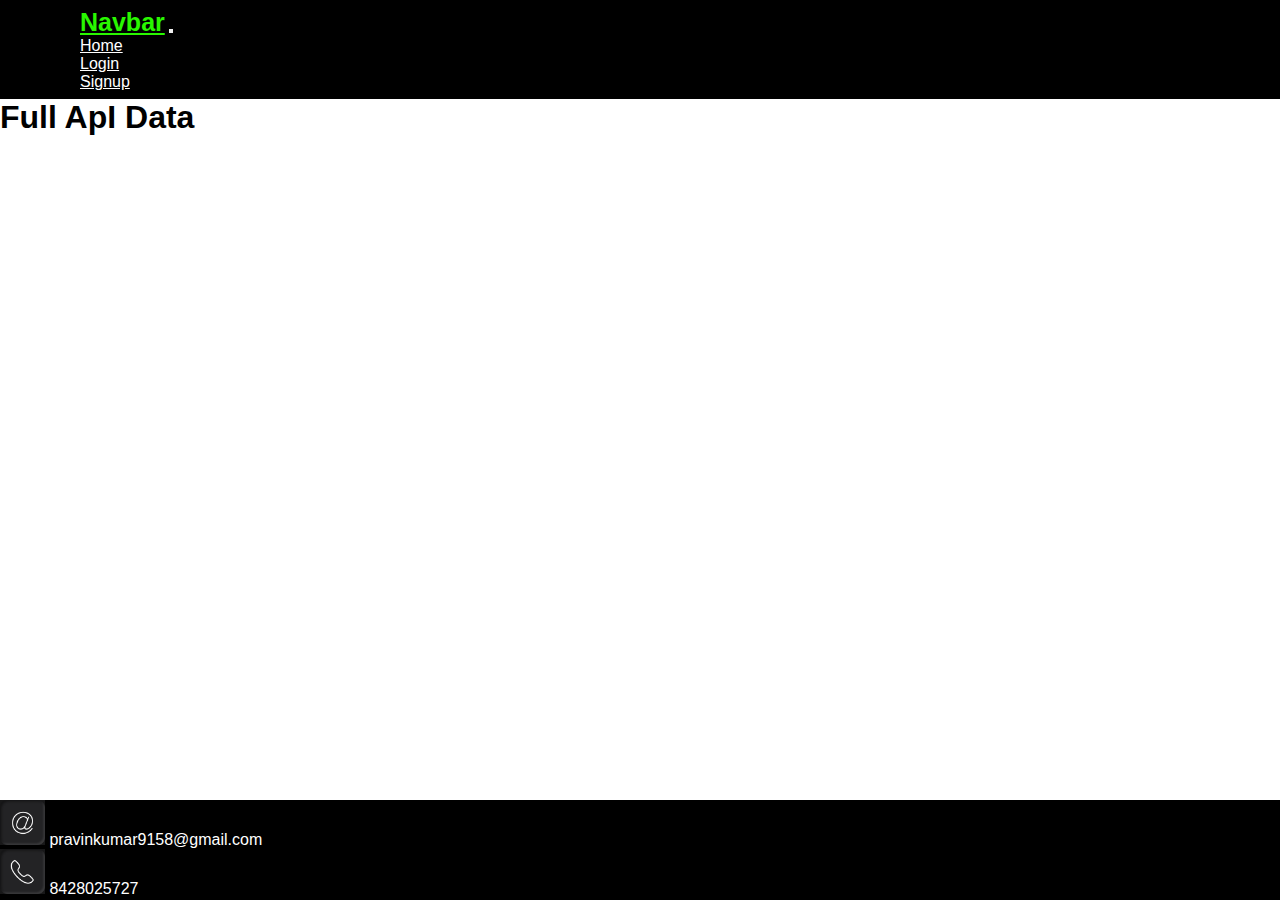
<file: index.html>
<!DOCTYPE html>
<html lang="en">
<head>
    <meta charset="UTF-8">
    <meta name="viewport" content="width=device-width, initial-scale=1.0">
    <link href="https://cdn.jsdelivr.net/npm/bootstrap@5.3.2/dist/css/bootstrap.min.css" rel="stylesheet" 
      integrity="sha384-T3c6CoIi6uLrA9TneNEoa7RxnatzjcDSCmG1MXxSR1GAsXEV/Dwwykc2MPK8M2HN" crossorigin="anonymous">
    <link rel="stylesheet" href="style.css">
    <title>Api fetch</title>
</head>
<body>
    
  <!---------------------------------nav bar----------------------------------------->


    <nav class="navbar navbar-expand-lg navbar-dark" id="navbar">
        <div class="container-fluid">
          <a class="navbar-brand" href="#">Navbar</a>
          <button class="navbar-toggler" type="button" data-bs-toggle="collapse" data-bs-target="#navbarSupportedContent" 
          aria-controls="navbarSupportedContent" aria-expanded="false" aria-label="Toggle navigation">
            <span class="navbar-toggler-icon"></span>
          </button>
           <div class="collapse navbar-collapse" id="navbarSupportedContent">
             <ul class="navbar-nav mx-auto">
               <li class="nav-item">
                <a class="nav-link" href="index.html">Home</a>
               </li>
              <li class="nav-item">
                <a class="nav-link" href="login.html">Login</a>
              </li>
              <li class="nav-item">
                <a class="nav-link" href="signup.html">Signup</a>
              </li>
            </ul>
        </div>
      </nav>



     <!------------------------------------------api table-------------------------------------->



     <h1 class="text-center">Full  ApI  Data</h1>
     <div class="container my-5">
      <div class="row d-flex justify-content-center" id="cardContainer">
      </div>
    </div>


      <!-------------------------footer-------------------------------->
          
           <div id="footer"  class="container-fluid d-flex justify-content-center align-items-center  gap-5"> 

            <div>
              <span><img src="img 2.png" alt="mail_icon" /></span>
              <a> pravinkumar9158@gmail.com </a>
            </div>
            <div>
              <span><img src="img 1.png" alt="phone_icon" /></span> 
              <a> 8428025727 </a>
            </div>

           </div>

    <!-----------------------------------javascript-------------------------------------->

      <script>
          let cardSection = document.getElementById("cardContainer");
             async function getData() {
              let response = await fetch("https://jsonplaceholder.typicode.com/comments");
              let data = await response.json();
              data.map((item) => {
              let card = document.createElement("div");
            card.classList.add("card", "m-2", "text-center", "col-lg-3", "p-3" , "bg-success");
              cardSection.appendChild(card);

              let cardTitle = document.createElement("div");
                let heading = document.createElement("h5");
                     cardTitle.appendChild(heading);
                    heading.classList.add("card-title", "text-light");
                          heading.innerText = `Name:${ item.name}`;
                      card.appendChild(cardTitle);

                    let email = document.createElement("div");
                      email.classList.add("card-text", "text-dark");
                      email.innerText = `Email:${item.email}`;
                     card.appendChild(email);

                          let body = document.createElement("div");
                     body.classList.add("card-text", "text-light");
                     body.innerText = `Body:${item.body}`;
                     card.appendChild(body);
                 });
             }
             getData();

      </script>

   <script src="https://cdn.jsdelivr.net/npm/bootstrap@5.3.2/dist/js/bootstrap.bundle.min.js" 
    integrity="sha384-C6RzsynM9kWDrMNeT87bh95OGNyZPhcTNXj1NW7RuBCsyN/o0jlpcV8Qyq46cDfL" crossorigin="anonymous"></script>

</body>
</html>
</file>
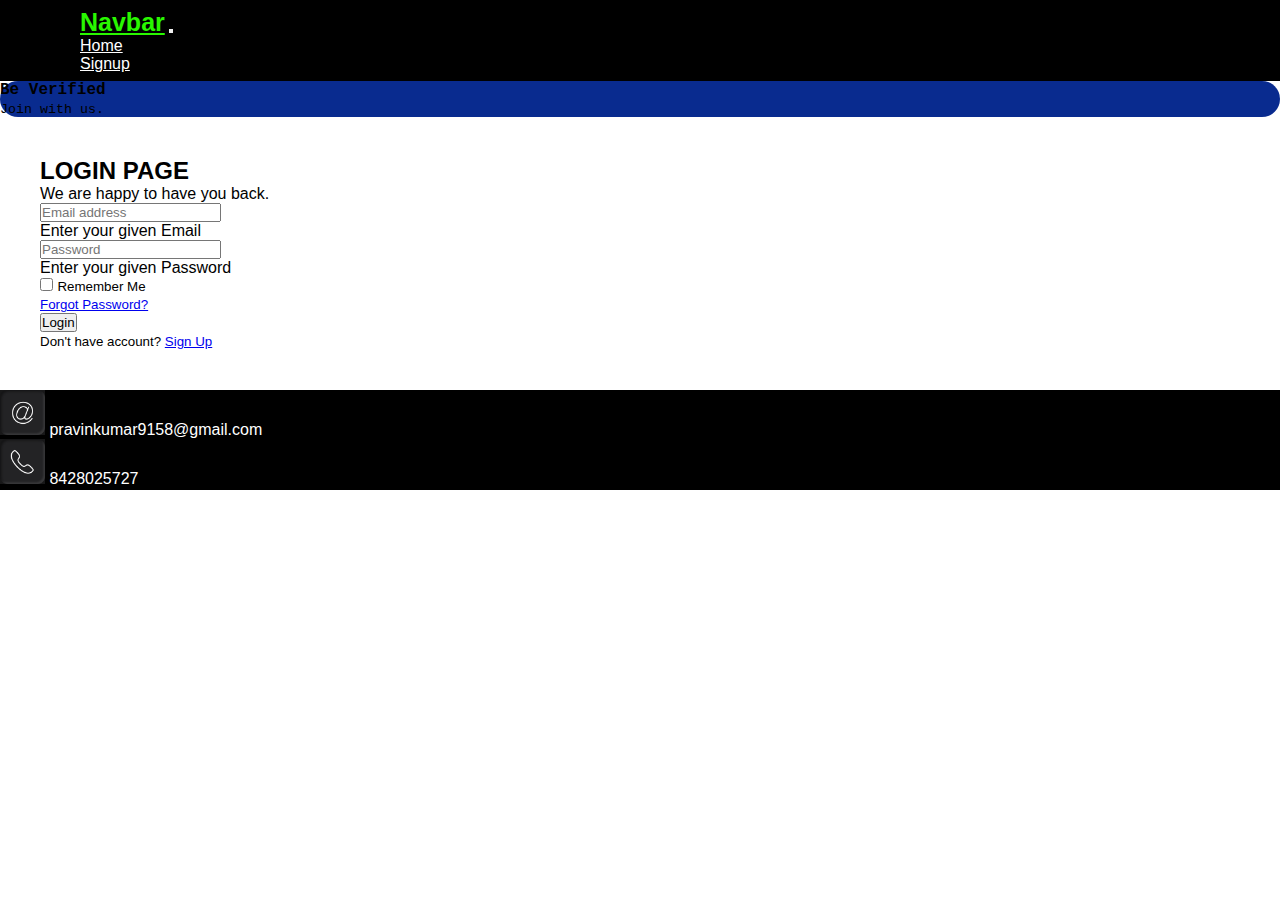
<file: login.html>
<!DOCTYPE html>
<html lang="en">
<head>
    <meta charset="UTF-8">
    <meta name="viewport" content="width=device-width, initial-scale=1.0">
    <link href="https://cdn.jsdelivr.net/npm/bootstrap@5.3.2/dist/css/bootstrap.min.css" rel="stylesheet" 
      integrity="sha384-T3c6CoIi6uLrA9TneNEoa7RxnatzjcDSCmG1MXxSR1GAsXEV/Dwwykc2MPK8M2HN" crossorigin="anonymous">
    <link rel="stylesheet" href="login.css">
    <title>Api fetch</title>
</head>
<body>

<!-----------------------------------navbar------------------------------------------>

    <nav class="navbar navbar-expand-lg navbar-dark" id="navbar">
        <div class="container-fluid">
          <a class="navbar-brand" href="#">Navbar</a>
          <button class="navbar-toggler" type="button" data-bs-toggle="collapse" data-bs-target="#navbarSupportedContent" 
          aria-controls="navbarSupportedContent" aria-expanded="false" aria-label="Toggle navigation">
            <span class="navbar-toggler-icon"></span>
          </button>
           <div class="collapse navbar-collapse" id="navbarSupportedContent">
             <ul class="navbar-nav mx-auto">
               <li class="nav-item">
                <a class="nav-link" href="index.html">Home</a>
               </li>
              <li class="nav-item">
                <a class="nav-link" href="signup.html">Signup</a>
              </li>
            </ul>
        </div>
      </nav>




<div class="container d-flex justify-content-center align-items-center min-vh-100">

    <!----------------------- Login Container -------------------------->

       <div class="row border rounded-5 p-3 bg-white shadow box-area">

    <!--------------------------- Left Box ----------------------------->

       <div class="col-md-6 rounded-4 d-flex justify-content-center align-items-center flex-column left-box" 
          style="background: #092b8f;">
           <p class="text-white fs-2" style="font-family: 'Courier New', Courier, monospace; font-weight: 600;">Be Verified</p>
           <small class="text-white text-wrap text-center" style="width: 17rem;font-family: 'Courier New', Courier, monospace;">Join 
            with us.</small>
       </div> 

    <!--------------------------- Right Box ---------------------------->

       <div class="col-md-6 right-box">
          <div class="row align-items-center">
                <div class="header-text mb-4">
                     <h2>LOGIN PAGE</h2>
                     <p>We are happy to have you back.</p>
                </div>

                <form class="validation" novalidate>
                 <div class="input-group mb-3">
                    <input type="text" class="form-control form-control-lg bg-light fs-6" placeholder="Email address" required/>
                    <div class="invalid-feedback">Enter your given Email</div>
                 </div>
                <div class="input-group mb-1">
                    <input type="password" class="form-control form-control-lg bg-light fs-6" placeholder="Password" required/>
                    <div class="invalid-feedback">Enter your given Password</div>
                </div>
                <div class="input-group mb-5 d-flex justify-content-between">
                    <div class="form-check">
                        <input type="checkbox" class="form-check-input" id="formCheck">
                        <label for="formCheck" class="form-check-label text-secondary"><small>Remember Me</small></label>
                    </div>
                    <div class="forgot">
                        <small><a href="signup.html">Forgot Password?</a></small>
                    </div>
                </div>
                <div class="input-group mb-3">
                    <button class="btn btn-lg btn-dark w-100 fs-6">Login</button>
                </div>
              
                <div class="row">
                    <small>Don't have account? <a href="signup.html">Sign Up</a></small>
                </div>
            </form>
          </div>
       </div>

      </div>
    </div>

    <!--------------footer-------------------->


    <div id="footer"  class="container-fluid d-flex justify-content-center align-items-center  gap-5"> 

        <div>
          <span><img src="img 2.png" alt="mail_icon" /></span>
          <a> pravinkumar9158@gmail.com </a>
        </div>
        <div>
          <span><img src="img 1.png" alt="phone_icon" /></span> 
          <a> 8428025727 </a>
        </div>

       </div>

    <script>
           (() => {
  "use strict";

  const forms = document.querySelectorAll(".validation");

  Array.from(forms).forEach((form) => {
    form.addEventListener(
      "submit",
      (event) => {
        if (!form.checkValidity()) {
          event.preventDefault();
          event.stopPropagation();
        } else {
          alert("successfull");
        }

        form.classList.add("was-validated");
      },
      false
    );
  });
})();
    </script>
       
    <script src="https://cdn.jsdelivr.net/npm/bootstrap@5.3.2/dist/js/bootstrap.bundle.min.js" 
    integrity="sha384-C6RzsynM9kWDrMNeT87bh95OGNyZPhcTNXj1NW7RuBCsyN/o0jlpcV8Qyq46cDfL" crossorigin="anonymous"></script>

</body>
</html>
</file>
<file: style.css>
*{
    margin: 0;
    padding: 0;
    box-sizing: border-box;
    font-family: 'Poppins', sans-serif;
}
#navbar{
    position: sticky;
    top: 0;
    left: 0;
    z-index: 100;
    padding: .5rem 5rem;
    box-shadow: 5px 5px 20px Orgba(0,0,0,.5);
    background: black;
}
.navbar .navbar-brand{
    font-size: 25px;
    font-weight: 800;
    color: #29f700 !important;
}
#navbarSupportedContent a{
    color: #fff;
    border-bottom: 2px solid transparent;
} 
#navbarSupportedContent a:hover{
    border-bottom: 2px solid #29f700;
}

#footer {
    height: 100px;
    width: 100vw;
    position: fixed;
    bottom: 0px;
    background-color: black;
}
img{
    width: 45px;
}
#footer a{
    color: #fff;
}
</file>
<file: login.css>
*{
    margin: 0;
    padding: 0;
    box-sizing: border-box;
    font-family: 'Poppins', sans-serif;
}
#navbar{
    position: sticky;
    top: 0;
    left: 0;
    z-index: 100;
    padding: .5rem 5rem;
    box-shadow: 5px 5px 20px Orgba(0,0,0,.5);
    background: black;
}
.navbar .navbar-brand{
    font-size: 25px;
    font-weight: 800;
    color: #29f700 !important;
}
#navbarSupportedContent a{
    color: #fff;
    border-bottom: 2px solid transparent;
} 
#navbarSupportedContent a:hover{
    border-bottom: 2px solid #29f700;
}

.right-box{
    padding: 40px 30px 40px 40px;
}

<!------------ Custom Placeholder ------------>

::placeholder{
    font-size: 16px;
}

.rounded-4{
    border-radius: 20px;
}
.rounded-5{
    border-radius: 30px;
}
#footer {
    height: 100px;
    width: 100vw;
    bottom: 0px;
    background-color: black;
}
img{
    width: 45px;
}
#footer a{
    color: #fff;
}
</file>
